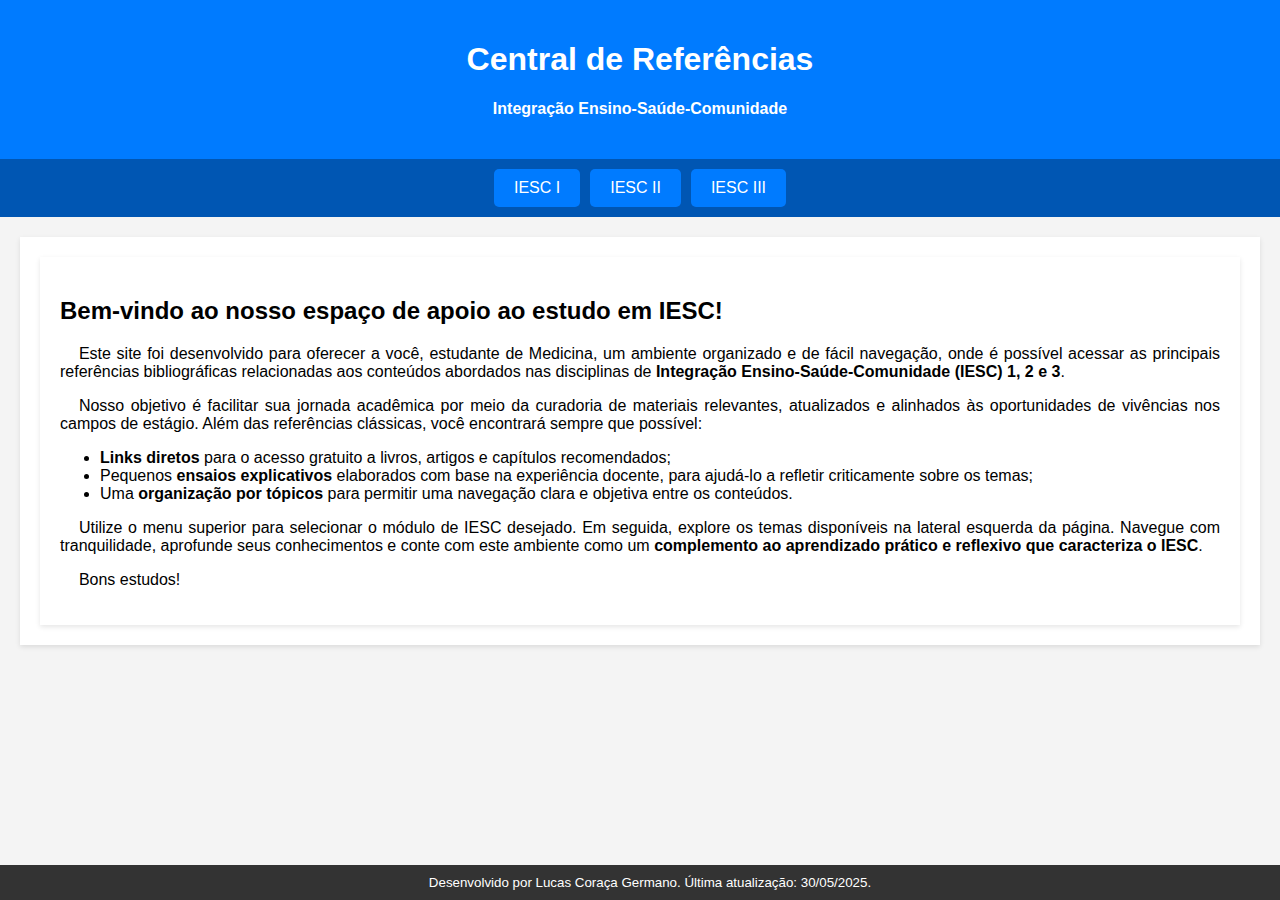
<file: index.html>
<!DOCTYPE html5>
<html lang="pt-br">
<head>
    <meta charset="UTF-8">                                                     <!-- este meta define o onjunto de caracteres usados -->
    <meta name="viewport" content="width=device-width, initial-scale=1.0">     <!--este meta define alguns atributos-->
     <!--name="viewport": visivel para celulares-->
     <!--content="width=device-width: largura se ajusta a tela de qualquer dispositivo"--> 
     <!--inicial-scale=1.0: define o zoom inicial em 100%--> 
    <title>Página Inicial</title>                   <!--Texto titulo da página que aparece na aba do navegador-->
    <link rel="stylesheet" href="style.css">        <!--rel="stylesheet" indica que é uma folha de estilo.-->
                                                    <!--href="style.css" é o caminho para o arquivo CSS com os estilos.-->
</head>

<body>
    <header>
        <h1>Central de Referências</h1>
        <h4>Integração Ensino-Saúde-Comunidade</h4>
    </header>
    
    <nav class="top-nav">
        <a href="../iesc1/index.html">IESC I</a>
        <a href="../iesc2/index.html">IESC II</a>
        <a href="../iesc3/index.html">IESC III</a>
    </nav>

    <div class="container">
        <main id="content">
        <h2>Bem-vindo ao nosso espaço de apoio ao estudo em IESC!</h2>
        <p>
            Este site foi desenvolvido para oferecer a você, estudante de Medicina, um ambiente organizado e de fácil navegação, onde é possível acessar as 
            principais referências bibliográficas relacionadas aos conteúdos abordados nas disciplinas de <strong>Integração Ensino-Saúde-Comunidade (IESC) 
                1, 2 e 3</strong>.
        </p>
        <p> 
            Nosso objetivo é facilitar sua jornada acadêmica por meio da curadoria de materiais relevantes, atualizados e alinhados às oportunidades de 
            vivências nos campos de estágio. Além das referências clássicas, você encontrará sempre que possível:
        </p>
        <ul>
            <li><strong>Links diretos</strong> para o acesso gratuito a livros, artigos e capítulos recomendados;</li>
            <li>Pequenos <strong>ensaios explicativos</strong> elaborados com base na experiência docente, para ajudá-lo a refletir criticamente sobre os temas;</li>
            <li>Uma <strong>organização por tópicos</strong> para permitir uma navegação clara e objetiva entre os conteúdos.</li>
        </ul>
        <p>
    Utilize o menu superior para selecionar o módulo de IESC desejado. Em seguida, explore os temas disponíveis na lateral esquerda da página. Navegue com 
    tranquilidade, aprofunde seus conhecimentos e conte com este ambiente como um <strong>complemento ao aprendizado prático e reflexivo que caracteriza 
        o IESC</strong>.
        </p>
        <p>
            Bons estudos!
        </p>

                       
        </main>
     
    <script src="script.js"></script>
    </div>
           
    <footer>
        Desenvolvido por Lucas Coraça Germano. Última atualização: 30/05/2025.
    </footer>
    
    
</body>
</html>
</file>
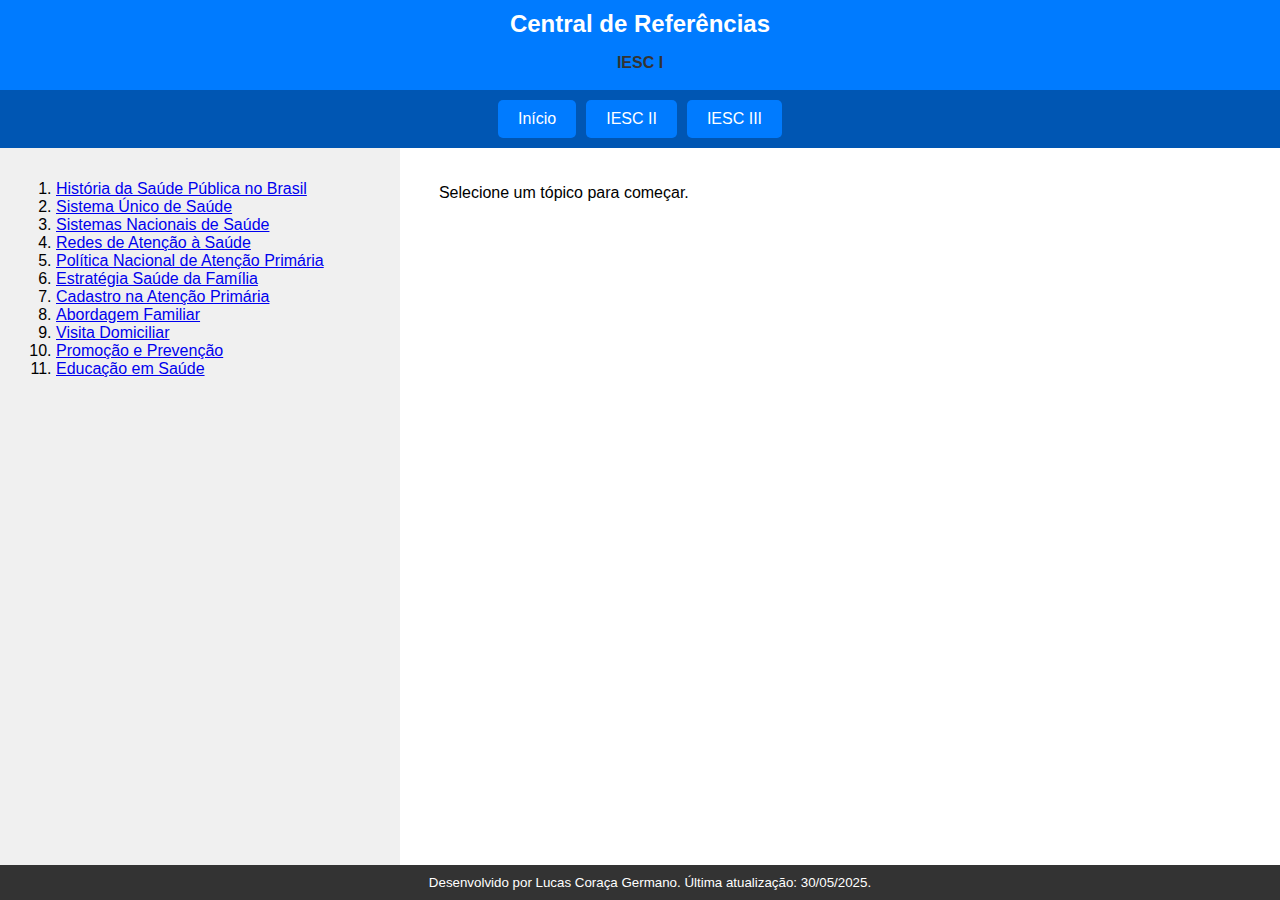
<file: iesc1/index.html>
<!DOCTYPE html>
<!-- 🔥 Declaração do tipo de documento, define como HTML5 -->

<html lang="pt-br">
<!-- 🔥 Início do documento HTML, com idioma definido como português do Brasil -->

<head>
    <meta charset="UTF-8">
    <!-- 🔥 Define a codificação de caracteres como UTF-8 (suporta acentos, cedilha etc.) -->

    <meta name="viewport" content="width=device-width, initial-scale=1.0">
    <!-- 🔥 Torna a página responsiva, ajustando a largura para dispositivos móveis e definindo zoom inicial em 100% -->

    <title>IESC I</title>
    <!-- 🔥 Título que aparece na aba do navegador -->

    <link rel="stylesheet" href="style.css">
    <!-- 🔥 Link externo que importa o arquivo CSS (estilos) -->
</head>

<body>
<!-- 🔥 Início do corpo da página, onde aparece o conteúdo visual -->

<header>
    <!-- 🔥 Cabeçalho da página -->
    <h1>Central de Referências</h1>
    <!-- 🔥 Título principal (nível 1) -->
    <h4>IESC I</h4>
    <!-- 🔥 Subtítulo (nível 4), identifica qual módulo está aberto -->
</header>

<nav class="top-nav">
    <!-- 🔥 Barra de navegação superior -->
    <a href="../index.html">Início</a>
    <!-- 🔗 Link para a página inicial (uma pasta acima) -->
    <a href="../iesc2/index.html">IESC II</a>
    <!-- 🔗 Link para a página do IESC II -->
    <a href="../iesc3/index.html">IESC III</a>
    <!-- 🔗 Link para a página do IESC III -->
</nav>

<!-- 🔥 Botão do tipo “menu hambúrguer” que aparece no mobile e desktop para abrir/fechar o menu lateral -->
<button class="menu-toggle" onclick="toggleMenu()">☰ Menu</button>
<!-- 🔘 Chama a função JavaScript toggleMenu() para mostrar/ocultar a sidebar -->

<div class="container">
    <!-- 🔥 Container principal que engloba a sidebar (menu lateral) e o main (conteúdo) -->

    <aside class="sidebar">
        <!-- 🔥 Menu lateral (sidebar) com uma lista ordenada de tópicos -->
        <ol>
            <!-- 🔥 Lista ordenada com os temas -->
            <li><a href="#" onclick="loadContent('topico1.html')">História da Saúde Pública no Brasil</a></li>
            <li><a href="#" onclick="loadContent('topico2.html')">Sistema Único de Saúde</a></li>
            <li><a href="#" onclick="loadContent('topico3.html')">Sistemas Nacionais de Saúde</a></li>
            <li><a href="#" onclick="loadContent('topico4.html')">Redes de Atenção à Saúde</a></li>
            <li><a href="#" onclick="loadContent('topico5.html')">Política Nacional de Atenção Primária</a></li>
            <li><a href="#" onclick="loadContent('topico6.html')">Estratégia Saúde da Família</a></li>
            <li><a href="#" onclick="loadContent('topico7.html')">Cadastro na Atenção Primária</a></li>
            <li><a href="#" onclick="loadContent('topico8.html')">Abordagem Familiar</a></li>
            <li><a href="#" onclick="loadContent('topico9.html')">Visita Domiciliar</a></li>
            <li><a href="#" onclick="loadContent('topico10.html')">Promoção e Prevenção</a></li>
            <li><a href="#" onclick="loadContent('topico11.html')">Educação em Saúde</a></li>
            <!-- 🔗 Cada link chama a função loadContent('arquivo.html') que carrega o conteúdo correspondente no <main> -->
        </ol>
    </aside>

    <main id="content">
        <!-- 🔥 Área de conteúdo principal -->
        <p>Selecione um tópico para começar.</p>
        <!-- 🔥 Mensagem inicial que aparece antes de escolher um tópico -->
    </main>
</div>

<footer>
    <!-- 🔥 Rodapé fixo na parte inferior da página -->
    Desenvolvido por Lucas Coraça Germano. Última atualização: 30/05/2025.
</footer>

<script src="script.js"></script>
<!-- 🔥 Importa o arquivo JavaScript que contém as funções toggleMenu() e loadContent() -->
</body>
</html>
<!-- 🔥 Fim do documento HTML -->
</file>
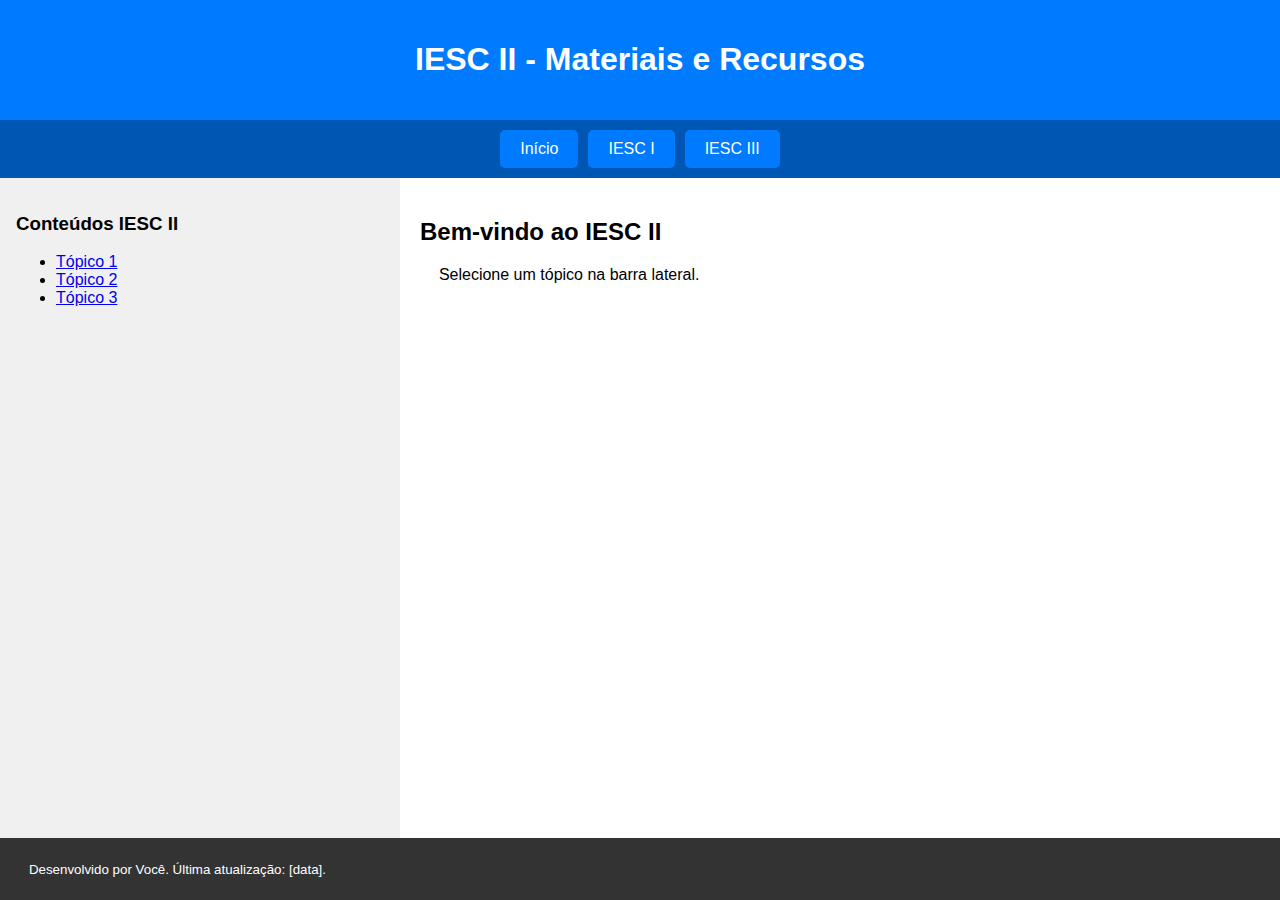
<file: iesc2/index.html>
<!DOCTYPE html>
<html lang="pt-br">
<head>
    <meta charset="UTF-8">
    <meta name="viewport" content="width=device-width, initial-scale=1.0">
    <title>IESC II</title>
    <link rel="stylesheet" href="style.css">
</head>
<body>
    <header>
        <h1>IESC II - Materiais e Recursos</h1>
    </header>
    <nav class="top-nav">
        <a href="Iesc_referencias/index.html">Início</a>
        <a href="iesc1/index.html">IESC I</a>
        <a href="iesc3/index.html">IESC III</a>
    </nav>
    <div class="container">
        <aside class="sidebar">
            <h3>Conteúdos IESC II</h3>
            <ul>
                <li><a href="#" onclick="loadContent('topico1.html')">Tópico 1</a></li>
                <li><a href="#" onclick="loadContent('topico2.html')">Tópico 2</a></li>
                <li><a href="#" onclick="loadContent('topico3.html')">Tópico 3</a></li>
            </ul>
        </aside>
    <main id="content">
        <h2>Bem-vindo ao IESC II</h2>
        <p>Selecione um tópico na barra lateral.</p>
    </main>
    </div>
    <footer>
        <p>Desenvolvido por Você. Última atualização: [data].</p>
    </footer>
    <script src="script.js"></script>
</body>
</html>
</file>
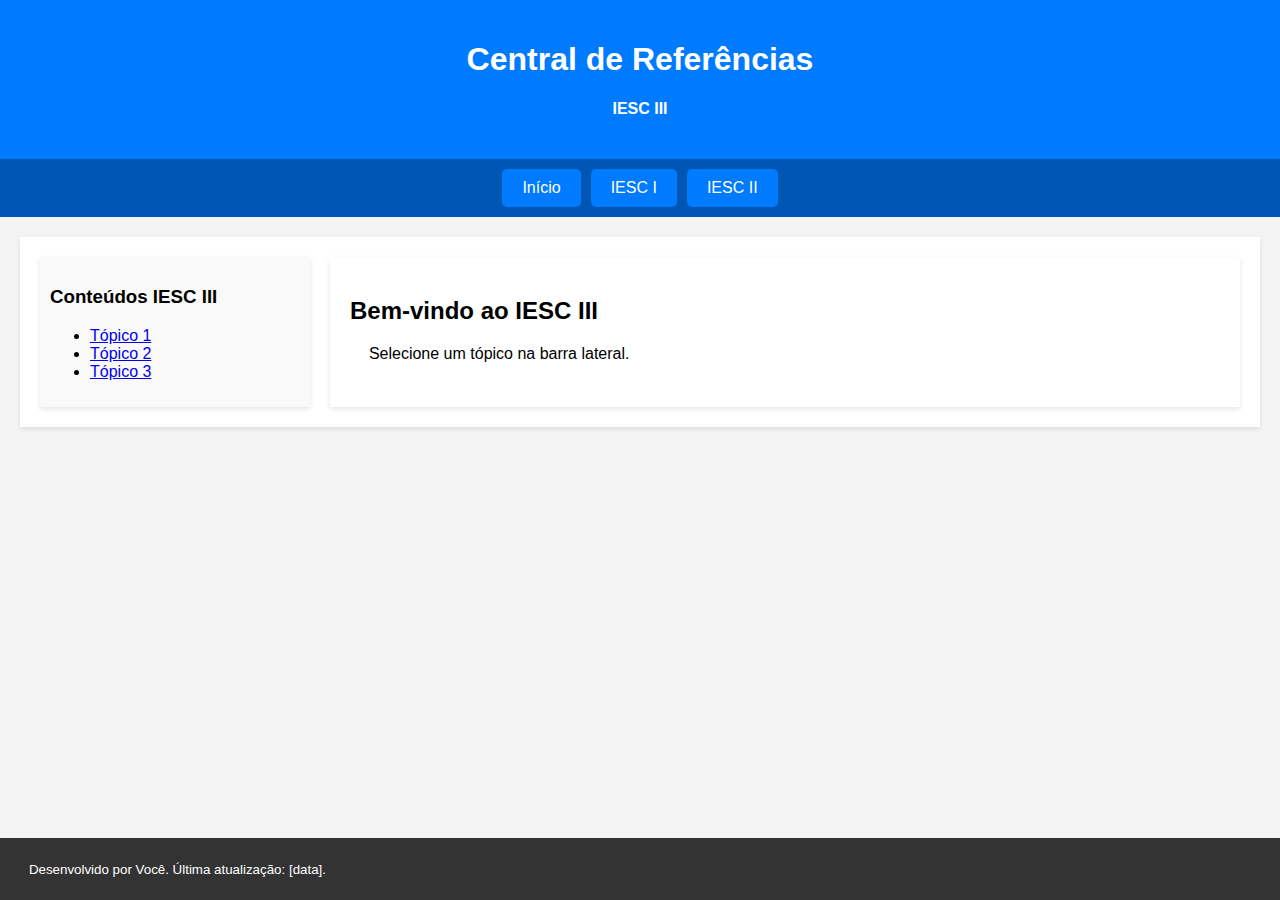
<file: iesc3/index.html>
<!DOCTYPE html>
<html lang="pt-br">
<head>
    <meta charset="UTF-8">
    <meta name="viewport" content="width=device-width, initial-scale=1.0">
    <title>IESC III</title>
    <link rel="stylesheet" href="style.css">
</head>
<body>
    <header>
        <h1>Central de Referências</h1>
        <h4>IESC III</h4>
    </header>
    <nav class="top-nav">
        <a href="../index.html">Início</a>
        <a href="../iesc1/index.html">IESC I</a>
        <a href="../iesc2/index.html">IESC II</a>
    </nav>
    <div class="container">
        <aside class="sidebar">
            <h3>Conteúdos IESC III</h3>
            <ul>
                <li><a href="#" onclick="loadContent('topico1.html')">Tópico 1</a></li>
                <li><a href="#" onclick="loadContent('topico2.html')">Tópico 2</a></li>
                <li><a href="#" onclick="loadContent('topico3.html')">Tópico 3</a></li>
            </ul>
        </aside>
    <main id="content">
        <h2>Bem-vindo ao IESC III</h2>
        <p>Selecione um tópico na barra lateral.</p>
    </main>
    </div>
    <footer>
        <p>Desenvolvido por Você. Última atualização: [data].</p>
    </footer>
    <script src="script.js"></script>
</body>
</html>
</file>
<file: style.css>
/* Estilos gerais */
body {
    font-family: Arial, sans-serif;
    margin: 0;
    padding: 0;
    background-color: #f4f4f4;
}

header {
    background-color: #007bff;
    color: white;
    text-align: center;
    padding: 20px;
}

.top-nav {
    display: flex;
    justify-content: center;
    background-color: #0056b3;
    padding: 10px;
}

.top-nav a {
    color: white;
    text-decoration: none;
    padding: 10px 20px;
    margin: 0 5px;
    background-color: #007bff;
    border-radius: 5px;
}

.top-nav a:hover {
    background-color: #0056b3;
}

.top-nav a.active {
    background-color: #003d80; /* Cor diferente do normal */
    color: #ffffff;            /* Texto branco (ou ajuste como quiser) */
    font-weight: bold;         /* Opcional, negrito para destacar */
    border-bottom: 3px solid yellowgreen; /* Opcional, linha inferior de destaque */
}

.container {
    display: flex;
    max-width: 1200px;
    margin: 20px auto;
    padding: 20px;
    background: white;
    box-shadow: 0 2px 5px rgba(0, 0, 0, 0.1);
}

.sidebar {
    width: 250px;
    margin-right: 20px;
    padding: 10px;
    background-color: #f9f9f9;
    box-shadow: 0 2px 5px rgba(0, 0, 0, 0.1);
}

main {
    flex-grow: 1;
    padding: 20px;
    background-color: white;
    box-shadow: 0 2px 5px rgba(0, 0, 0, 0.1);
}

footer {
    text-align: center; 
    font-size: smaller;
    padding: 10px;
    background-color: #333;
    color: white;
    margin-top: 20px;
    position: fixed; /*rodapé fique sempre visível, fixo mesmo com rolagem*/
    bottom: 0;
    width: 100%;
}

p {
    text-align: justify;
    text-indent: 0.5cm;
}
</file>
<file: iesc1/style.css>
/* 🎯 Estilos gerais para o corpo da página */
body {
    font-family: Arial, sans-serif; /* Define a fonte padrão */
    margin: 0;                      /* Remove margem externa */
    padding: 0;                     /* Remove preenchimento externo */
    background-color: #f4f4f4;      /* Cor de fundo cinza-claro */
}

/* 🎯 Estilo do cabeçalho (header) */
header {
    background-color: #007bff;      /* Azul intenso */
    color: white;                   /* Texto branco */
    text-align: center;             /* Centraliza o texto */
    padding: 10px;                  /* Espaçamento interno */
}

header h1 {
    margin: 0;
    font-size: 24px;
    color: white;
    text-align: center;
}


/* 🎯 Barra de navegação superior */
.top-nav {
    display: flex;                  /* Flexbox para alinhar itens na horizontal */
    justify-content: center;        /* Centraliza os links */
    background-color: #0056b3;      /* Azul mais escuro que o header */
    padding: 10px;                  /* Espaçamento interno */
}

/* 🎯 Estilo dos links na navegação */
.top-nav a {
    color: white;                   /* Texto branco */
    text-decoration: none;          /* Remove sublinhado dos links */
    padding: 10px 20px;             /* Espaçamento interno (vertical, horizontal) */
    margin: 0 5px;                  /* Margem horizontal entre os links */
    background-color: #007bff;      /* Fundo azul */
    border-radius: 5px;             /* Bordas arredondadas */
}

/* 🎯 Efeito hover nos links */
.top-nav a:hover {
    background-color: #0056b3;      /* Fica mais escuro ao passar o mouse */
}

.top-nav a.active {
    background-color: #003d80; /* Cor diferente do normal */
    color: #ffffff;            /* Texto branco (ou ajuste como quiser) */
    font-weight: bold;         /* Opcional, negrito para destacar */
    border-bottom: 3px solid yellowgreen; /* Opcional, linha inferior de destaque */
}

/* 🎯 Botão menu (hambúrguer) - padrão escondido no desktop */
.menu-toggle {
    background-color: #007bff;
    color: white;
    border: none;
    padding: 10px 20px;
    font-size: 18px;
    cursor: pointer;
    display: none;                  /* 🔥 Escondido no desktop */
}

/* 🔥 Exibir botão menu no mobile */
@media (max-width: 768px) {
    .menu-toggle {
        display: block;             /* Ativo no mobile */
        width: 100%;
        background-color: #007bff;
        color: white;
        border: none;
        padding: 10px;
        font-size: 18px;
        cursor: pointer;
    }
}

/* 🎯 Container principal que agrupa sidebar e main */
.container {
    display: flex;                  /* Layout flexível, lado a lado */
    width: 100%;                    /* Ocupa toda a largura da tela */
    height: calc(100vh - 180px);    /* Altura ajustada menos altura de header, nav e footer */
    box-sizing: border-box;         /* Inclui padding e border no cálculo de width/height */
}

/* 🎯 Barra lateral (sidebar) */
.sidebar {
    width: 400px;                   /* Largura padrão */
    min-width: 250px;               /* 🔥 Nunca fica menor que 250px */
    max-width: 400px;               /* 🔥 Nunca fica maior que 350px */
    background-color: #f0f0f0;      /* Fundo cinza claro */
    padding: 1em;                   /* Espaçamento interno */
    box-sizing: border-box;         /* Inclui padding no cálculo da largura */
    flex-shrink: 0;                 /* 🔥 Impede que diminua ao redimensionar */
    overflow-y: auto;               /* Permite rolar se o conteúdo for muito longo */
}

/* 🎯 Classe hidden permite recolher o menu (transform no desktop) */
.sidebar.hidden {
    transform: translateX(-100%);   /* Move a sidebar para fora da tela pela esquerda */
}

/* 🎯 Conteúdo principal (main) */
main {
    flex: 1;                        /* 🔥 Ocupa todo o espaço restante */
    padding: 20px;                  /* Espaçamento interno */
    background-color: white;        /* Fundo branco */
    box-sizing: border-box;
    overflow-y: auto;               /* Permite rolar se o conteúdo for muito longo */
}

/* 🎯 Rodapé fixo */
footer {
    text-align: center;
    font-size: smaller;
    padding: 10px;
    background-color: #333;         /* Fundo preto */
    color: white;                   /* Texto branco */
    width: 100%;
    position: fixed;                /* 🔥 Fixo na parte inferior */
    bottom: 0;
}

/* 🔥 Responsividade para telas pequenas (mobile) */
@media (max-width: 768px) {
    .container {
        flex-direction: column;     /* 🔥 Sidebar fica acima do main no mobile */
    }

    .menu-toggle {
        display: block;             /* 🔥 Mostra botão de menu */
        width: 100%;
    }

    .sidebar {
        width: 100%;                /* Sidebar ocupa toda a largura no mobile */
        transform: translateY(0);    /* Garante que ela apareça na posição correta */
    }

    .sidebar.hidden {
        display: none;              /* 🔥 Quando escondida no mobile, some completamente */
    }

    main {
        width: 100%;
    }
}

/* 🎯 Formatação dos parágrafos */
p {
    text-align: justify;            /* Texto justificado */
    text-indent: 0.5cm;             /* 🔥 Recuo na primeira linha */
}

/* Formatação dos títulos */
h1, h2, h3, h4 {
    font-size: medium;               /* Tamanho médio para os títulos */
    color: #333;                    /* Cor escura para os títulos */
    margin-top: 1em;                /* Espaço acima dos títulos */
    margin-bottom: 0.5em;           /* Espaço abaixo dos títulos */
}

/* Leitura de texto */
.leitor-controles {
  margin-top: 1em;
  display: flex;               /* ativa flexbox */
  justify-content: center;     /* centraliza horizontalmente */
  flex-wrap: wrap;             /* permite quebra de linha se a tela for pequena */
  gap: 0.5em;              /* espaçamento entre os botões */
</file>
<file: iesc2/style.css>
/* 🎯 Estilos gerais para o corpo da página */
body {
    font-family: Arial, sans-serif; /* Define a fonte padrão */
    margin: 0;                      /* Remove margem externa */
    padding: 0;                     /* Remove preenchimento externo */
    background-color: #f4f4f4;      /* Cor de fundo cinza-claro */
}

/* 🎯 Estilo do cabeçalho (header) */
header {
    background-color: #007bff;      /* Azul intenso */
    color: white;                   /* Texto branco */
    text-align: center;             /* Centraliza o texto */
    padding: 20px;                  /* Espaçamento interno */
}

/* 🎯 Barra de navegação superior */
.top-nav {
    display: flex;                  /* Flexbox para alinhar itens na horizontal */
    justify-content: center;        /* Centraliza os links */
    background-color: #0056b3;      /* Azul mais escuro que o header */
    padding: 10px;                  /* Espaçamento interno */
}

/* 🎯 Estilo dos links na navegação */
.top-nav a {
    color: white;                   /* Texto branco */
    text-decoration: none;          /* Remove sublinhado dos links */
    padding: 10px 20px;             /* Espaçamento interno (vertical, horizontal) */
    margin: 0 5px;                  /* Margem horizontal entre os links */
    background-color: #007bff;      /* Fundo azul */
    border-radius: 5px;             /* Bordas arredondadas */
}

/* 🎯 Efeito hover nos links */
.top-nav a:hover {
    background-color: #0056b3;      /* Fica mais escuro ao passar o mouse */
}

.top-nav a.active {
    background-color: #003d80; /* Cor diferente do normal */
    color: #ffffff;            /* Texto branco (ou ajuste como quiser) */
    font-weight: bold;         /* Opcional, negrito para destacar */
    border-bottom: 3px solid yellowgreen; /* Opcional, linha inferior de destaque */
}

/* 🎯 Botão menu (hambúrguer) - padrão escondido no desktop */
.menu-toggle {
    background-color: #007bff;
    color: white;
    border: none;
    padding: 10px 20px;
    font-size: 18px;
    cursor: pointer;
    display: none;                  /* 🔥 Escondido no desktop */
}

/* 🔥 Exibir botão menu no mobile */
@media (max-width: 768px) {
    .menu-toggle {
        display: block;             /* Ativo no mobile */
        width: 100%;
        background-color: #007bff;
        color: white;
        border: none;
        padding: 10px;
        font-size: 18px;
        cursor: pointer;
    }
}

/* 🎯 Container principal que agrupa sidebar e main */
.container {
    display: flex;                  /* Layout flexível, lado a lado */
    width: 100%;                    /* Ocupa toda a largura da tela */
    height: calc(100vh - 180px);    /* Altura ajustada menos altura de header, nav e footer */
    box-sizing: border-box;         /* Inclui padding e border no cálculo de width/height */
}

/* 🎯 Barra lateral (sidebar) */
.sidebar {
    width: 400px;                   /* Largura padrão */
    min-width: 250px;               /* 🔥 Nunca fica menor que 250px */
    max-width: 400px;               /* 🔥 Nunca fica maior que 350px */
    background-color: #f0f0f0;      /* Fundo cinza claro */
    padding: 1em;                   /* Espaçamento interno */
    box-sizing: border-box;         /* Inclui padding no cálculo da largura */
    flex-shrink: 0;                 /* 🔥 Impede que diminua ao redimensionar */
    overflow-y: auto;               /* Permite rolar se o conteúdo for muito longo */
}

/* 🎯 Classe hidden permite recolher o menu (transform no desktop) */
.sidebar.hidden {
    transform: translateX(-100%);   /* Move a sidebar para fora da tela pela esquerda */
}

/* 🎯 Conteúdo principal (main) */
main {
    flex: 1;                        /* 🔥 Ocupa todo o espaço restante */
    padding: 20px;                  /* Espaçamento interno */
    background-color: white;        /* Fundo branco */
    box-sizing: border-box;
    overflow-y: auto;               /* Permite rolar se o conteúdo for muito longo */
}

/* 🎯 Rodapé fixo */
footer {
    text-align: center;
    font-size: smaller;
    padding: 10px;
    background-color: #333;         /* Fundo preto */
    color: white;                   /* Texto branco */
    width: 100%;
    position: fixed;                /* 🔥 Fixo na parte inferior */
    bottom: 0;
}

/* 🔥 Responsividade para telas pequenas (mobile) */
@media (max-width: 768px) {
    .container {
        flex-direction: column;     /* 🔥 Sidebar fica acima do main no mobile */
    }

    .menu-toggle {
        display: block;             /* 🔥 Mostra botão de menu */
        width: 100%;
    }

    .sidebar {
        width: 100%;                /* Sidebar ocupa toda a largura no mobile */
        transform: translateY(0);    /* Garante que ela apareça na posição correta */
    }

    .sidebar.hidden {
        display: none;              /* 🔥 Quando escondida no mobile, some completamente */
    }

    main {
        width: 100%;
    }
}

/* 🎯 Formatação dos parágrafos */
p {
    text-align: justify;            /* Texto justificado */
    text-indent: 0.5cm;             /* 🔥 Recuo na primeira linha */
}
</file>
<file: iesc3/style.css>
/* Estilos gerais */
body {
    font-family: Arial, sans-serif;
    margin: 0;
    padding: 0;
    background-color: #f4f4f4;
}

header {
    background-color: #007bff;
    color: white;
    text-align: center;
    padding: 20px;
}

.top-nav {
    display: flex;
    justify-content: center;
    background-color: #0056b3;
    padding: 10px;
}

.top-nav a {
    color: white;
    text-decoration: none;
    padding: 10px 20px;
    margin: 0 5px;
    background-color: #007bff;
    border-radius: 5px;
}

.top-nav a:hover {
    background-color: #0056b3;
}

.top-nav a.active {
    background-color: #003d80; /* Cor diferente do normal */
    color: #ffffff;            /* Texto branco (ou ajuste como quiser) */
    font-weight: bold;         /* Opcional, negrito para destacar */
    border-bottom: 3px solid yellowgreen; /* Opcional, linha inferior de destaque */
}

.container {
    display: flex;
    max-width: 1200px;
    margin: 20px auto;
    padding: 20px;
    background: white;
    box-shadow: 0 2px 5px rgba(0, 0, 0, 0.1);
}

.sidebar {
    width: 250px;
    margin-right: 20px;
    padding: 10px;
    background-color: #f9f9f9;
    box-shadow: 0 2px 5px rgba(0, 0, 0, 0.1);
}

main {
    flex-grow: 1;
    padding: 20px;
    background-color: white;
    box-shadow: 0 2px 5px rgba(0, 0, 0, 0.1);
}

footer {
    text-align: center; 
    font-size: smaller;
    padding: 10px;
    background-color: #333;
    color: white;
    margin-top: 20px;
    position: fixed; /*rodapé fique sempre visível, fixo mesmo com rolagem*/
    bottom: 0;
    width: 100%;
}

p {
    text-align: justify;
    text-indent: 0.5cm;
}
</file>
